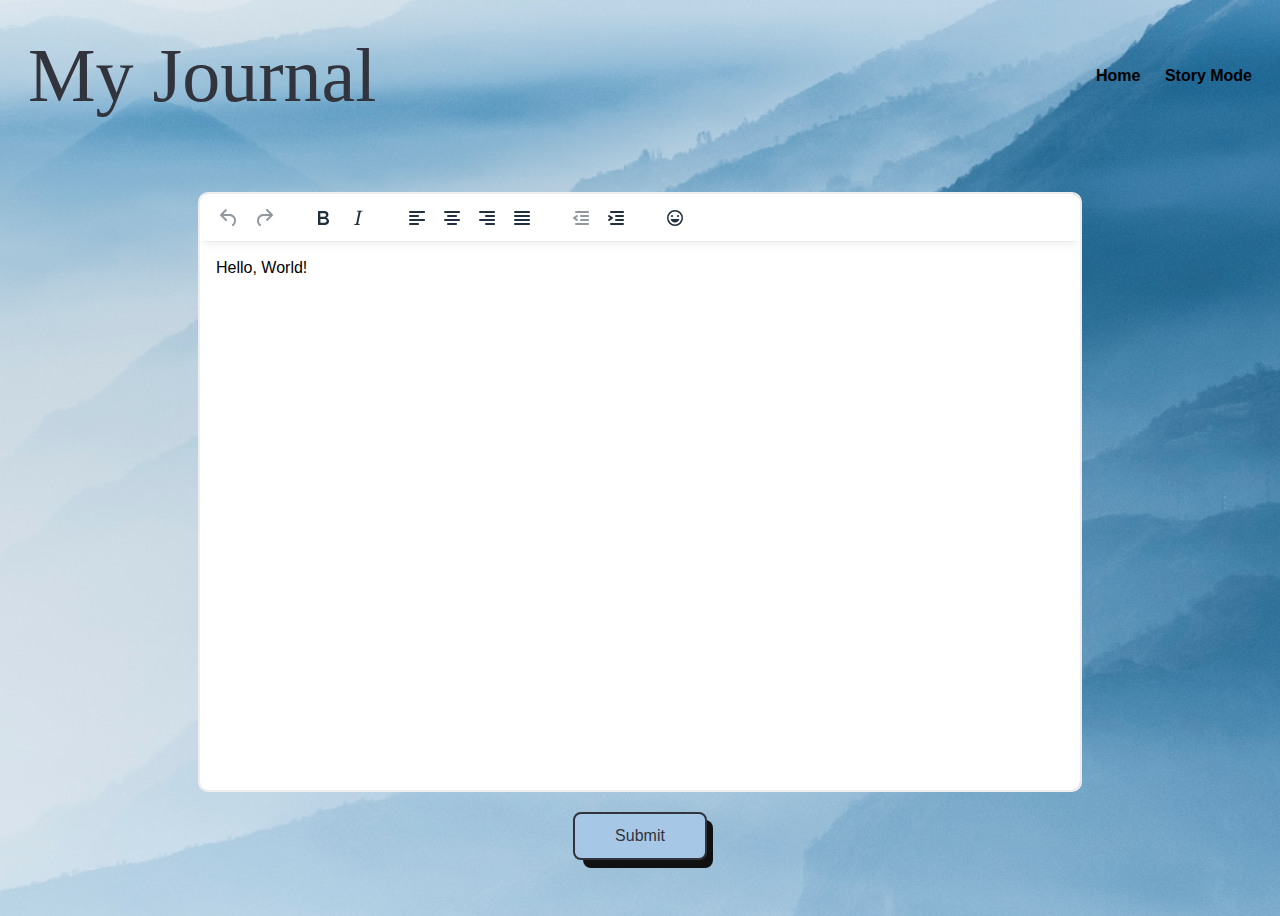
<file: journal.html>
<!DOCTYPE html>
<html lang="en">
  <head>
    <meta charset="UTF-8" />
    <meta name="viewport" content="width=device-width, initial-scale=1" />

    <!-- Include TinyMCE script -->
    <script src="./js/tinymce/tinymce.min.js" referrerpolicy="origin"></script>
    <script>
      tinymce.init({
        selector: "#mytextarea",
        plugins: "emoticons",
        toolbar:
          "undo redo | styleselect | bold italic | alignleft aligncenter alignright alignjustify | outdent indent | emoticons",
        statusbar: false,
        //change the height
        height: 600,
        //change the bg color
        menubar: false,
      });

      function sendTextToServer() {
        // Get the content from the TinyMCE editor
        var content = tinymce.activeEditor.getContent();

        // Log the content for reference
        console.log("Content to send to the server:", content);

        // Simulate a POST request to the server (replace this with an actual fetch)
        console.log("Simulating a POST request to the server...");
      }
    </script>
    <link href="https://fonts.cdnfonts.com/css/mostly-bonny" rel="stylesheet" />
    <style>
      Body {
        display: flex;
        flex-direction: column;
        background-image: url("../images/bluebg.png");
        justify-items: center;
        height: 100vh;
        font-family: "Mostly Bonny", sans-serif;
      }

      .text-editor {
        width: 70%;
        display: flex;
        flex-direction: column;
        justify-content: center;
        align-items: center;
        align-self: center;
        gap: 20px;
      }

      form {
        width: 100%;
      }

      a {
        text-decoration: none;
        color: #000;
        font-size: 16px;
        font-weight: bold;
        margin-right: 20px;
      }

      .header {
        display: flex;
        flex-direction: row;
        align-items: center;
        justify-content: space-between;
        height: 15%;
      }

      .main {
        display: flex;
        flex-direction: column;
        align-items: center;
        justify-content: center;
        height: inherit;
      }

      h1 {
        color: var(--text-text-darkest, #32343d);
        font-feature-settings: "clig" off, "liga" off;
        font-family: iCiel Panton;
        font-size: 76px;
        font-style: normal;
        font-weight: 400;
        line-height: normal;
        padding: 20px;
      }

      .submitButton {
        align-items: center;
        background-color: #a7c7e7;
        border: 2px solid #32343d;
        border-radius: 8px;
        box-sizing: border-box;
        color: #32343d;
        cursor: pointer;
        display: flex;
        font-family: Inter, sans-serif;
        font-size: 16px;
        height: 48px;
        justify-content: center;
        line-height: 24px;
        max-width: 100%;
        padding: 0 25px;
        position: relative;
        text-align: center;
        text-decoration: none;
        user-select: none;
        -webkit-user-select: none;
        touch-action: manipulation;
      }

      .submitButton:after {
        background-color: #111;
        border-radius: 8px;
        content: "";
        display: block;
        height: 48px;
        left: 0;
        width: 100%;
        position: absolute;
        top: -2px;
        transform: translate(8px, 8px);
        transition: transform 0.2s ease-out;
        z-index: -1;
      }

      .submitButton:hover:after {
        transform: translate(0, 0);
      }

      .submitButton:active {
        background-color: #d8e1e8;
        outline: 0;
      }

      .submitButton:hover {
        outline: 0;
      }

      @media (min-width: 768px) {
        .submitButton {
          padding: 0 40px;
        }
      }
    </style>
  </head>

  <body>
    <div class="header">
      <h1>My Journal</h1>
      <div>
        <a href="index.html">Home</a>
        <a href="story.html">Story Mode</a>
      </div>
    </div>
    <div class="main">
      <div class="text-editor">
        <form method="post">
          <textarea id="mytextarea">Hello, World!</textarea>
        </form>
        <button type="button" class="submitButton" onclick="sendTextToServer()">
          Submit
        </button>
      </div>
    </div>
  </body>
</html>
</file>
